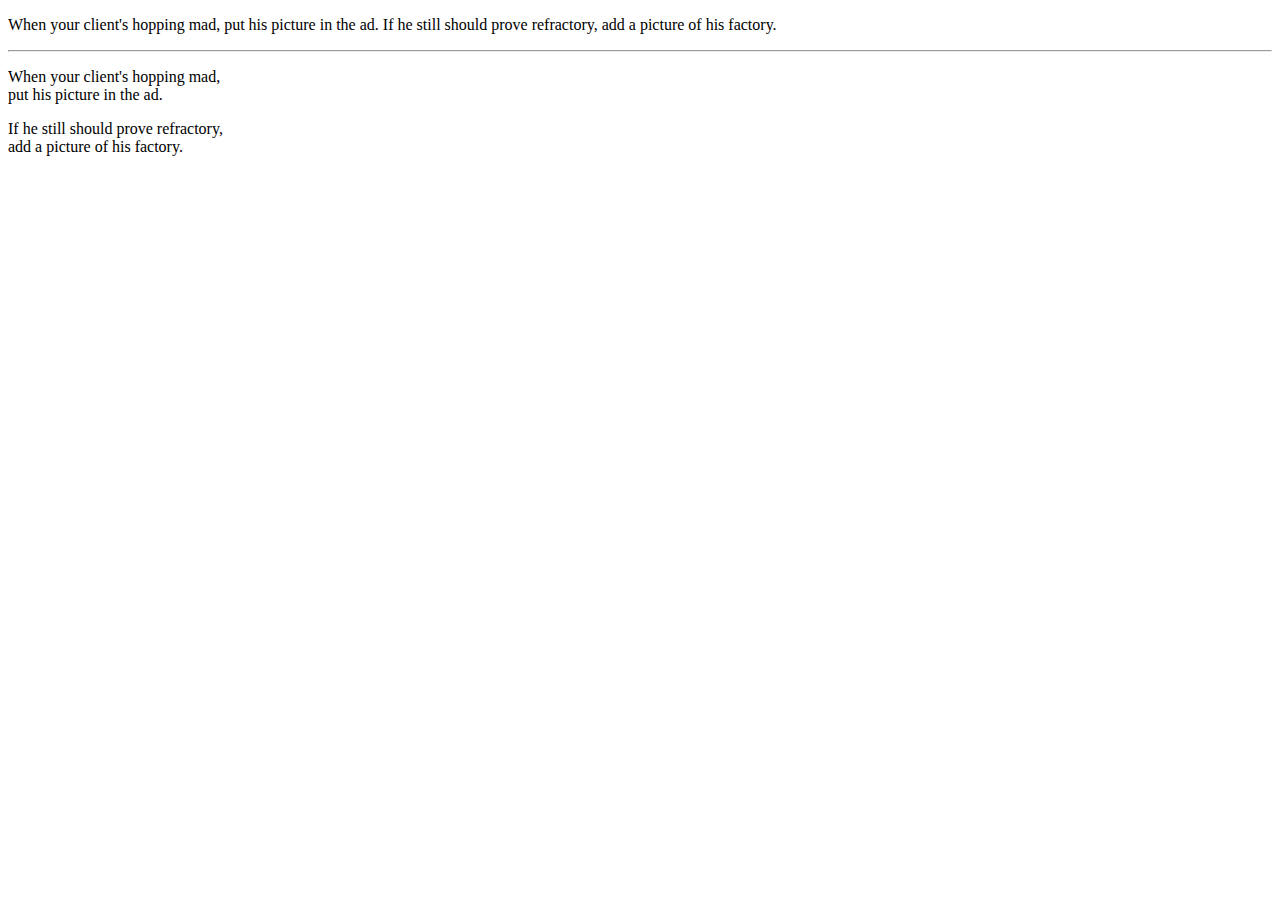
<file: PMJAiO-code-1/02/adsong.html>
<!DOCTYPE html>

<html lang="en">
  <head>
    <title>The Advertising Agency Song</title>
  </head>

  <body>
    <p>
      When your client's    hopping mad,
      put his picture in the ad.

      If he still should    prove refractory,
      add a picture of his factory.
    </p>
    <hr>
    <p>
      When your client's hopping mad,<br>
      put his picture in the ad.
    </p>
    <p>
      If he still should prove refractory,<br>
      add a picture of his factory.
    </p>
  </body>
</html>
</file>
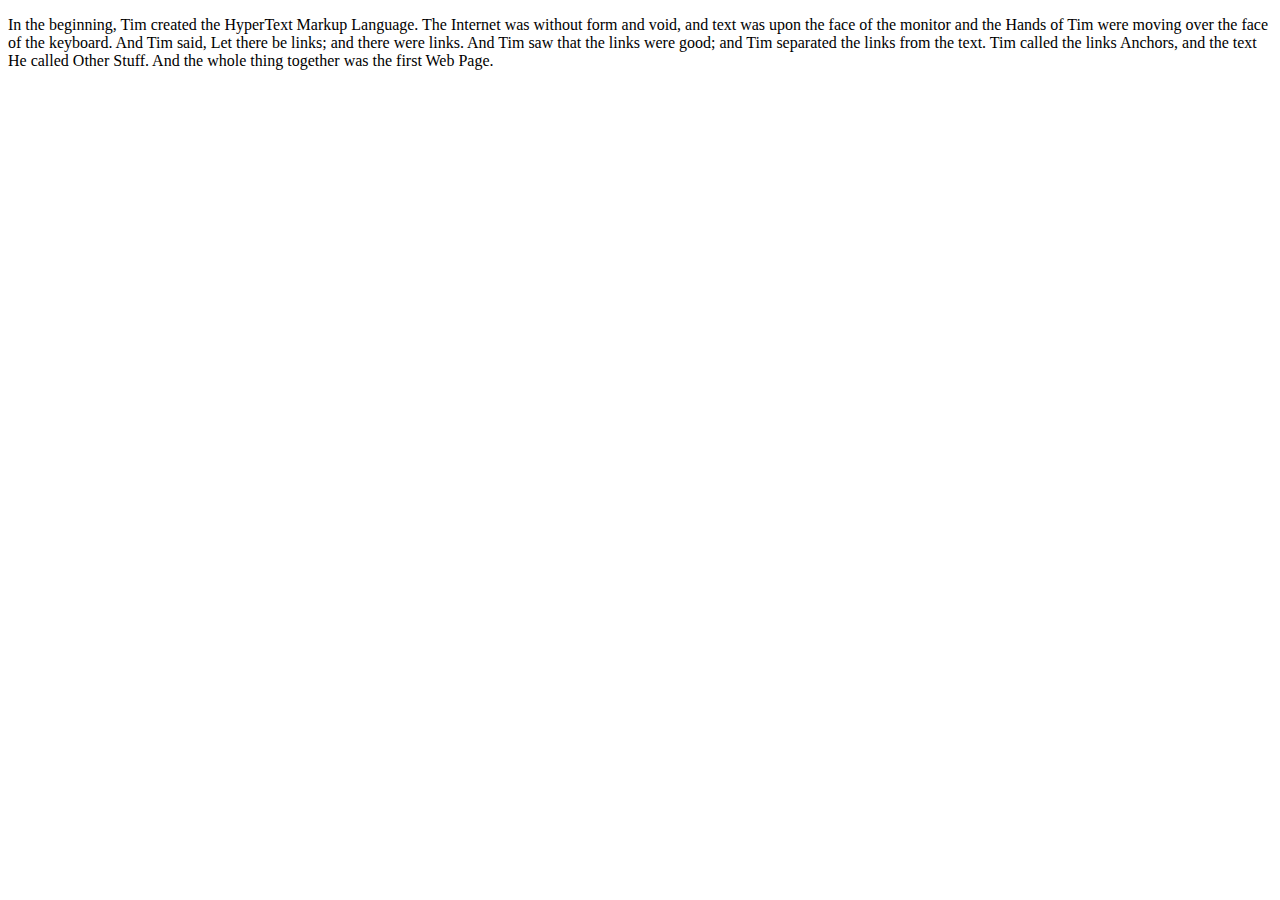
<file: PMJAiO-code-1/02/firstpage.html>
<!DOCTYPE html>
<html lang="en">
  <head>
    <title>The First Web Page</title>
  </head>

  <body>
    <p>
      In the beginning, Tim created the HyperText Markup Language. The Internet
      was without form and void, and text was upon the face of the monitor and
      the Hands of Tim were moving over the face of the keyboard. And Tim said,
      Let there be links; and there were links. And Tim saw that the links were
      good; and Tim separated the links from the text. Tim called the links
      Anchors, and the text He called Other Stuff. And the whole thing together
      was the first Web Page.
    </p>
  </body>
</html>
</file>
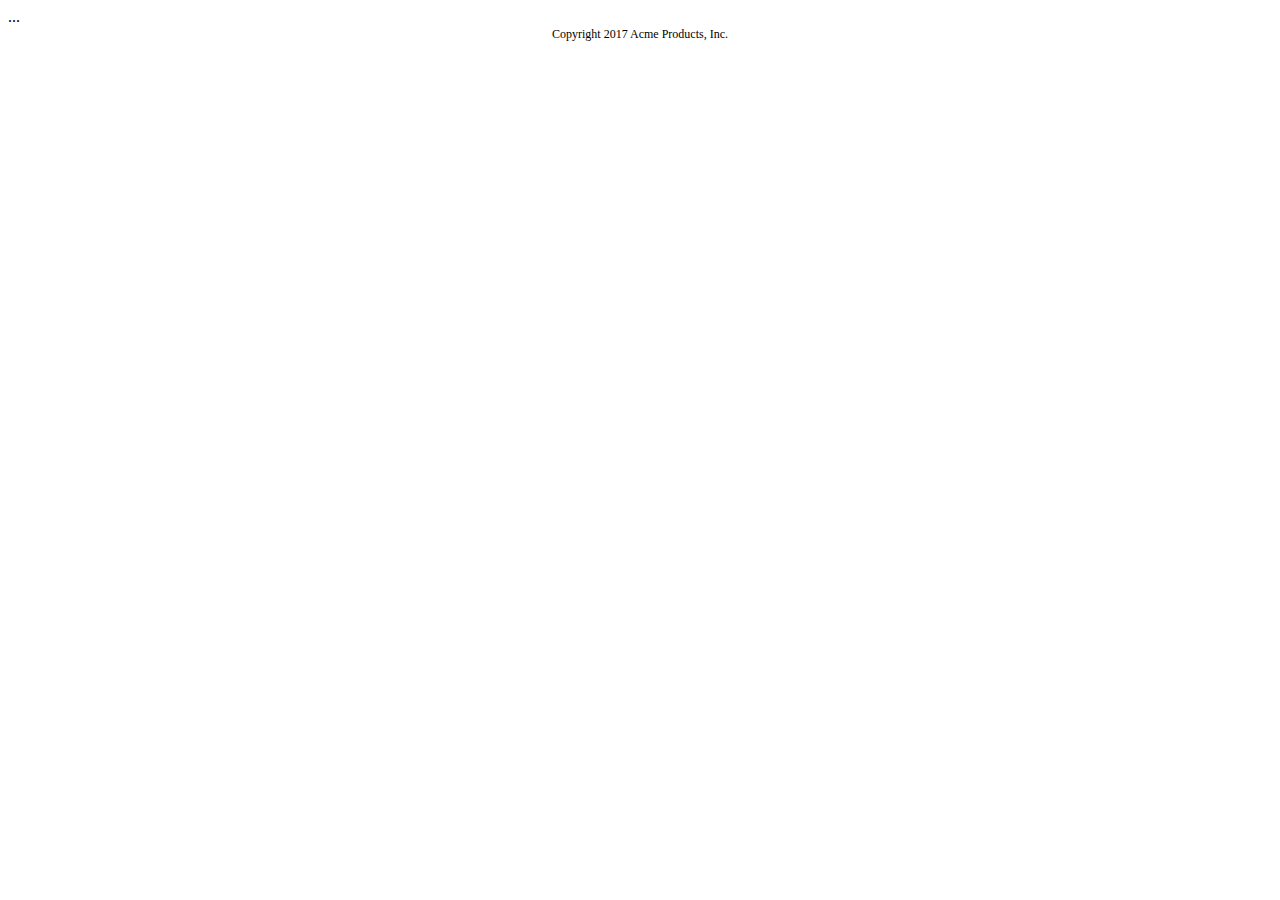
<file: PMJAiO-code-1/02/internal_stylesheet.html>
<!DOCTYPE html> 

<html lang="en">
  <head>
    <title>Some Page</title>

    <style type="text/css">
      footer {
        font-size: 9pt;
        line-height: 12pt;
        text-align: center;
      }
    </style>
  </head>
  <body>
  ...
    <footer>
    Copyright 2017 Acme Products, Inc.
    </footer>
  </body>
</html>
</file>
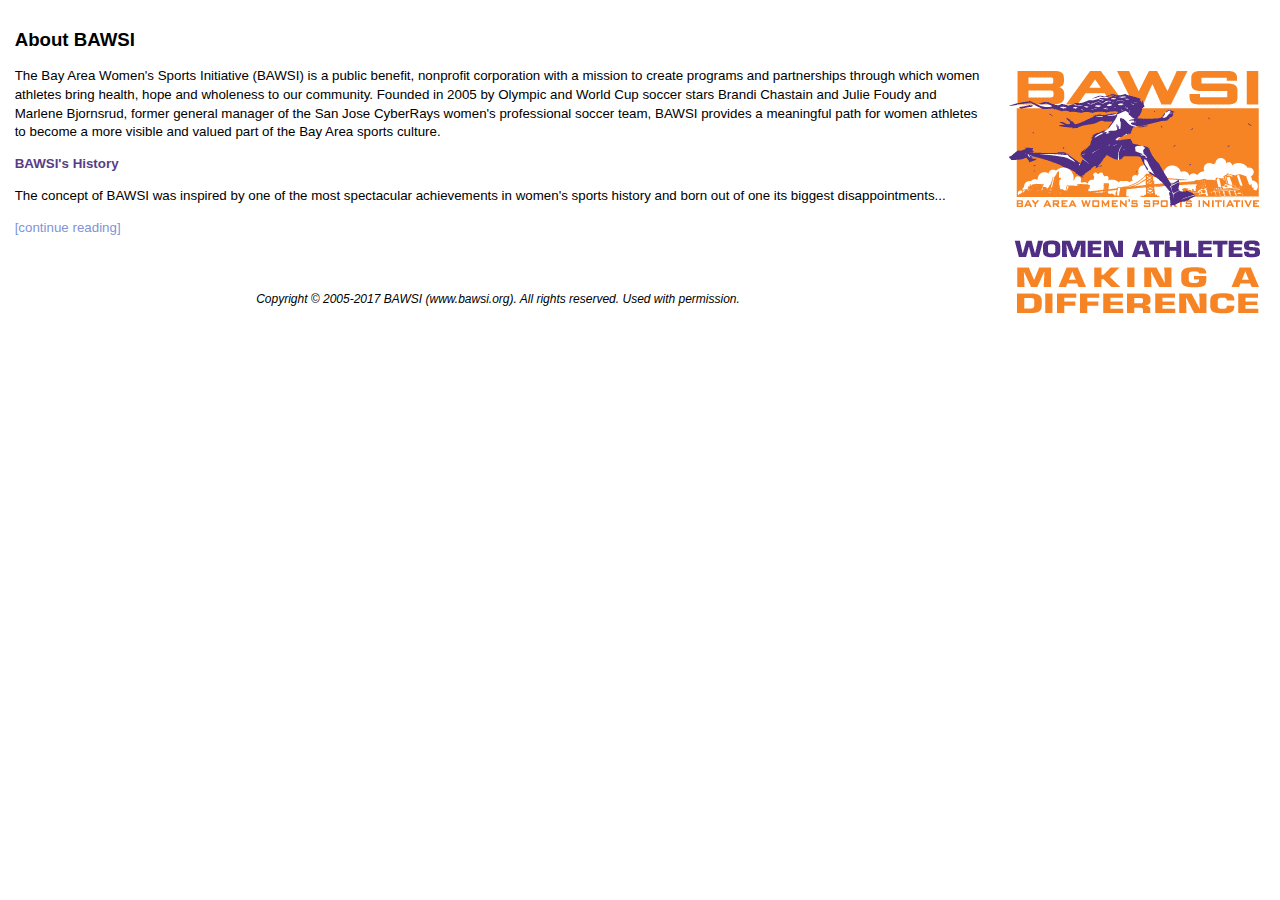
<file: PMJAiO-code-1/02/mainpage.html>
<!DOCTYPE html>

<html lang="en">
  <head>
    <title>About BAWSI</title>
    <link rel="stylesheet" type="text/css" href="styles.css">
  </head>

  <body>
	<section>
	     <header>
	     <h1>About BAWSI</h1>
	     </header>

	     <p><img src="logo.gif" alt="BAWSI logo">The Bay Area Women's Sports Initiative (BAWSI) is a public benefit, nonprofit corporation with a mission to create programs and partnerships through which women athletes bring health, hope and wholeness to our community. Founded in 2005 by Olympic and World Cup soccer stars Brandi Chastain and Julie Foudy and Marlene Bjornsrud, former general manager of the San Jose CyberRays women's professional soccer team, BAWSI provides a meaningful path for women athletes to become a more visible and valued part of the Bay Area sports culture.</p>

	     <p class="subheader">BAWSI's History</p>

	     <p>The concept of BAWSI was inspired by one of the most spectacular achievements in women's sports history and born out of one its biggest disappointments... </p>

	     <p><a href="secondpage.html">[continue reading]</a></p>
	</section>

	<footer>
	     Copyright &copy; 2005-2017 BAWSI (www.bawsi.org). All rights reserved.  Used with permission.
	</footer>
  </body>
</html>
</file>
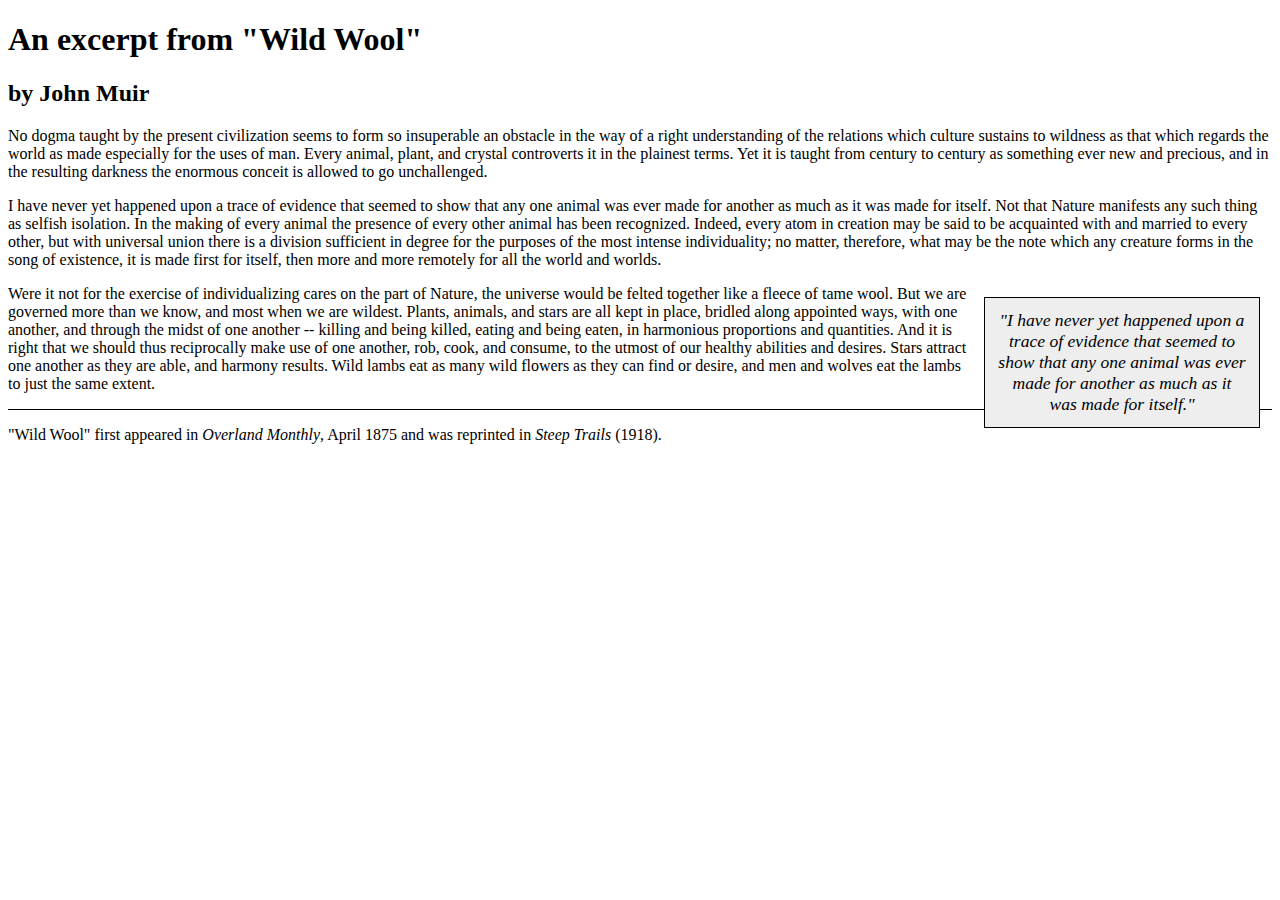
<file: PMJAiO-code-1/02/pullquote.html>
<!DOCTYPE html>
<html lang="en">
  <head>
    <title>Pullquote Example</title>

  <style type="text/css">

  aside {
     font-size: 110%;
     font-style: italic;
     border: 1px solid #000;
     background-color: #eee;
     margin: 12px;
     padding: 12px;
     width: 250px;
     text-align: center;
     float: right;
  }

  footer {
     margin-top: 9px;
     border-top: 1px solid #000;
  }

  </style>

  </head>

  <body>
     <header>
       <h1>An excerpt from "Wild Wool"</h1>
       <h2>by John Muir</h2>
    </header>

    <section>

    <p>No dogma taught by the present civilization seems to form so
    insuperable an obstacle in the way of a right understanding of the
    relations which culture sustains to wildness as that which regards
    the world as made especially for the uses of man. Every animal,
    plant, and crystal controverts it in the plainest terms. Yet it is
    taught from century to century as something ever new and precious,
    and in the resulting darkness the enormous conceit is allowed to go
    unchallenged.</p>

    <p>I have never yet happened upon a trace of evidence that seemed to
    show that any one animal was ever made for another as much as it was
    made for itself. Not that Nature manifests any such thing as selfish
    isolation. In the making of every animal the presence of every other
    animal has been recognized. Indeed, every atom in creation may be
    said to be acquainted with and married to every other, but with
    universal union there is a division sufficient in degree for the
    purposes of the most intense individuality; no matter, therefore,
    what may be the note which any creature forms in the song of existence,
    it is made first for itself, then more and more remotely for all the
    world and worlds.</p>

    <aside>"I have never yet happened upon a trace of evidence that seemed
 	  to show that any one animal was ever made for another as much as it
    was made for itself."</aside>

    <p>Were it not for the exercise of individualizing cares on the part
    of Nature, the universe would be felted together like a fleece of tame
    wool. But we are governed more than we know, and most when we are
    wildest. Plants, animals, and stars are all kept in place, bridled along
    appointed ways, with one another, and through the midst of one
    another  -- killing and being killed, eating and being eaten, in
    harmonious proportions and quantities. And it is right that we should
    thus reciprocally make use of one another, rob, cook, and consume, to
    the utmost of our healthy abilities and desires. Stars attract one
    another as they are able, and harmony results. Wild lambs eat as many
    wild flowers as they can find or desire, and men and wolves eat the
    lambs to just the same extent.</p>
    </section>

    <footer>
       <p>"Wild Wool" first appeared in <em>Overland Monthly</em>, April
       1875 and was reprinted in <em>Steep Trails</em> (1918).</p>
    </footer>
  </body>
</html>
</file>
<file: PMJAiO-code-1/02/styles.css>
body {
  font-size: 10pt;
  font-family: Verdana, Geneva, Arial, Helvetica, sans-serif;
  color: black;
  line-height: 14pt;
  padding-left: 5pt;
  padding-right: 5pt;
  padding-top: 5pt;
}

h1 {
  font: 14pt Verdana, Geneva, Arial, Helvetica, sans-serif;
  font-weight: bold;
  line-height: 20pt;
}

p.subheader {
  font-weight: bold;
  color: #593d87;
}

img {
  padding: 3pt;
  float: right;
}

a {
  text-decoration: none;
}

a:link, a:visited {
  color: #8094d6;	
}

a:hover, a:active {
  color: #FF9933;	
}

footer {
  font-size: 9pt;
  font-style: italic;
  line-height: 12pt;
  text-align: center;
  padding-top: 30pt;
}
</file>
